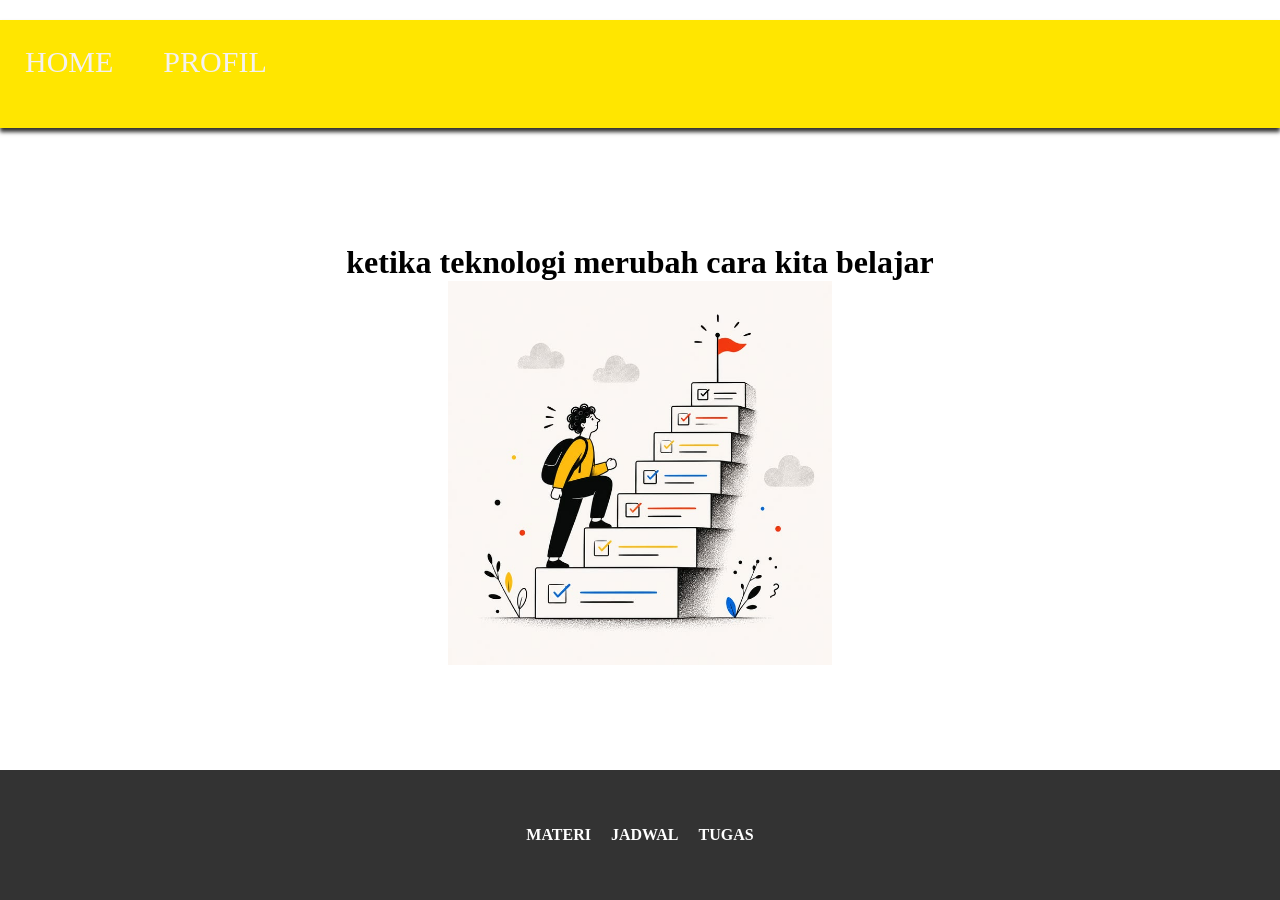
<file: index.html>
<html>
    <head>
         <title>GUNTOL</title>
                <link rel="icon" href="WhatsApp Image 2026-10-12 at 19.35.45.jpeg" /> 
         <link rel="stylesheet" href="style.css" />
    </head>
    <body>
        <div class="container">
      <!-- NAVIGATION BAR -->
      <div class="container-navbar">
        <ul class="ul-navbar">
            <li class="li-navbar">
                <a href="#" class="a-navbar">HOME</a>
            </li>
            <li class="li-navbar">
                <a href="profil.html" class="a-navbar">PROFIL</a>
            </li>
        </ul>
      </div> 
      <!-- NAVIGATION BAR -->

      <!-- CONTENT 1 -->
       <div class="container-content">
          <h1 class="h1-content">ketika teknologi merubah cara kita belajar</h1>
          <img src="WhatsApp Image 2026-10-12 at 20.08.53.jpeg" alt="GUNTOL" class="img-content" />
       </div>
      <!-- CONTENT 1 END -->

      <!-- FOOTER -->
       <div class="container-footer">
        <ul class="ul-footer">
            <li class="li-footer">
                <a href="about.html" class="a-footer">MATERI </a>
            </li>
            <li class="li-footer">
                <a href="contact.html" class="a-footer">JADWAL</a>
            </li>
            <li class="li-footer">
                <a href="tugas.html" class="a-footer">TUGAS</a>
            </li>
        </ul>
       </div>
      <!-- FOOTER END -->
       </div>
       
    </body>
</html>
</file>
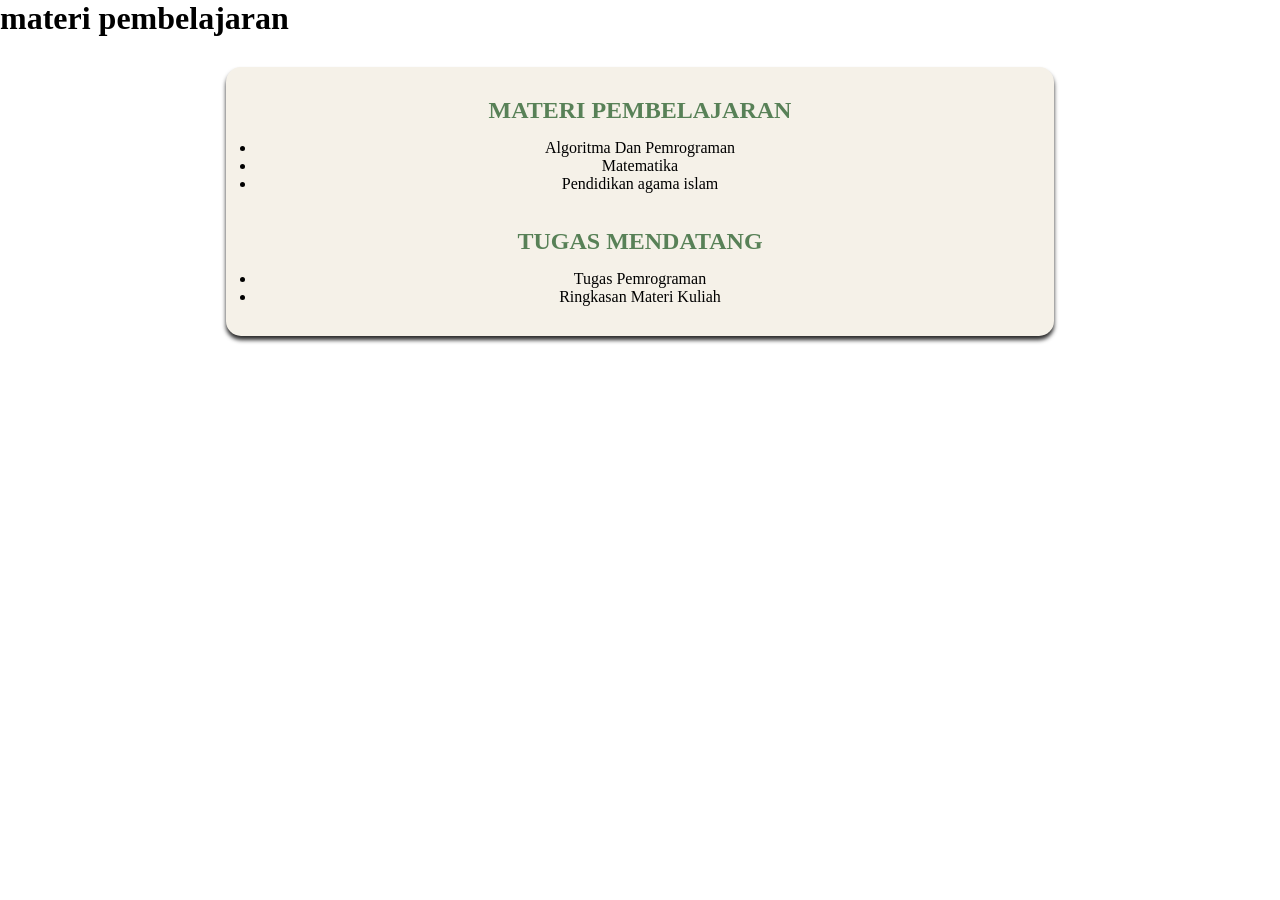
<file: about.html>
<html>
    <head>
        <title>GUNTOL</title>
            <link rel="icon" href="WhatsApp Image 2026-10-12 at 19.35.45.jpeg" />
        <link rel="stylesheet" href="style.css" />
    </head>
    <body>
        <h1>materi pembelajaran</h1>
        
        <div class="card-about">

            <h2>MATERI PEMBELAJARAN</h2>
            <ul>
                <li>Algoritma Dan Pemrograman</li>
                <li>Matematika</li>
                <li>Pendidikan agama islam</li>
            </ul>

            <h2 class="jarak-atas">TUGAS MENDATANG</h2>
            <ul>
                <li>Tugas Pemrograman</li>
                <li>Ringkasan Materi Kuliah</li>
            </ul>
        </div>


    
    </body>
</html>
</file>
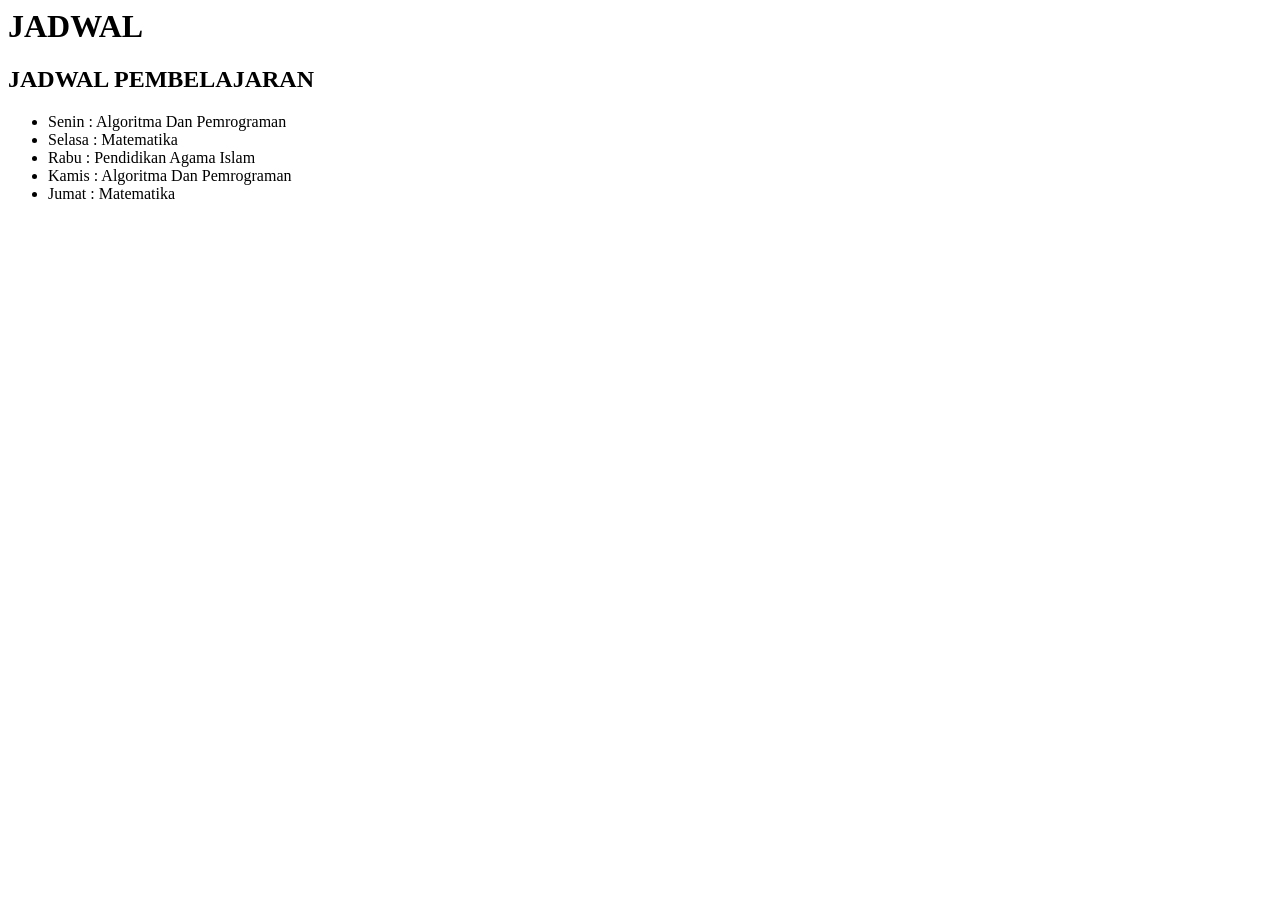
<file: contact.html>
<html>
    <head>
        <title>GUNTOL</title>
        <link rel="icon" href="WhatsApp Image 2026-10-12 at 19.35.45.jpeg" />
    </head>
    <body>
        <h1>JADWAL</h1>
        <div class="card-contact">
            <h2>JADWAL PEMBELAJARAN</h2>
            <ul>
                <li>Senin : Algoritma Dan Pemrograman</li>
                <li>Selasa : Matematika</li>
                <li>Rabu : Pendidikan Agama Islam</li>
                <li>Kamis : Algoritma Dan Pemrograman</li>
                <li>Jumat : Matematika</li>
            </ul>

        </div>
        
       
    </body>
</html>
</file>
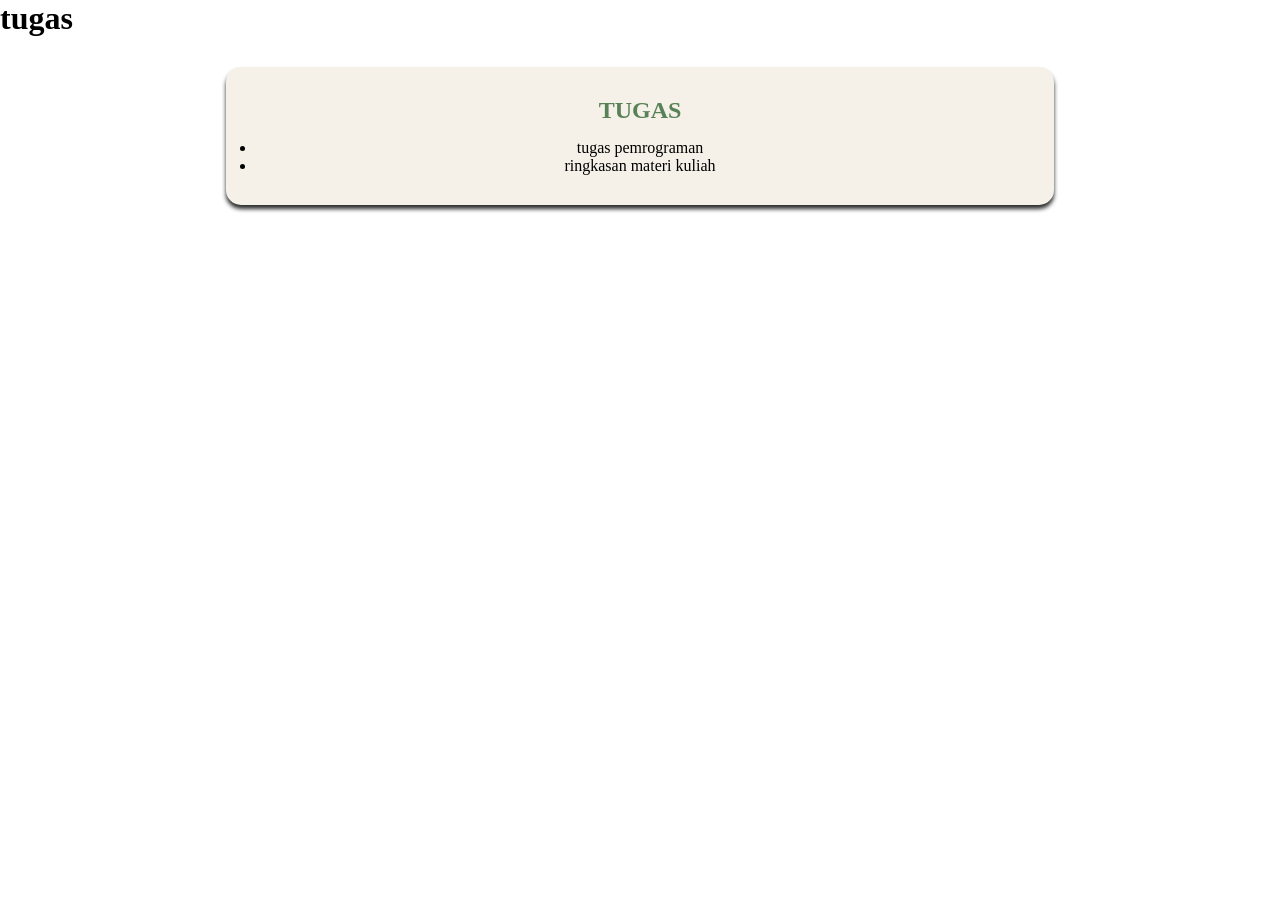
<file: TUGAS.html>
<html>  
    <head>
            <title>GUNTOL</title>
                    <link rel="icon" href="WhatsApp Image 2026-10-12 at 19.35.45.jpeg" /> 
            <link rel="stylesheet" href="style.css" />
    </head>

    <body>  
        <h1>tugas</h1>
        <div class="card-about">
            <h2>TUGAS</h2>
            <ul>
                <li>tugas pemrograman</li>
                <li>ringkasan materi kuliah</li>
            </ul>   
    </body>
</html>
</file>
<file: style.css>
*,
html {
    margin: 0;
    padding: 0;
}

.container {
    display: flex;
    flex-direction: column;
    min-height: 100vh;
    justify-content: space-between;
    margin: 0;
    padding: 0;
}

.container-navbar {
    background-color: #ffe600;
    width: 100%;
    height: 12vh;
    margin-top: 20px;
    display: flex;
    justify-content: left;
    align-items: left;
    gap: 50px;
    box-shadow: 0px 4px 4px #313130;
}

.ul-navbar {
  display: flex;
  height: 100px;
  justify-content: left;
  align-items: left;
}

.li-navbar {
   font-size: 30px;
   list-style-type: none;
   padding: 20px;
   margin: 5px;
   color: rgb(244, 241, 241);
}

.li-navbar:hover {
   background-color:#50fa3d;
   transition: 0.5s ease-in-out;
   transition-delay: 0.5s;
   border-radius: 8px;
}

.a-navbar {
    color: rgb(244, 241, 241);
    text-decoration: none;
}


.container-content {
    margin-top: 0;       
    padding-top: 10px;   
    text-align: center;  
}

.h1-content {
    margin-top: 0;       
}
.a-content {
    width: 500%;
    height: 500%;
}

.img-content {
    width: 30%;
    height: 70%;
}

.container-footer {
    
    height: 10vh;
    background-color: #333;
    display: flex;
    justify-content: center;
    align-items: center;
    padding: 20px 0;
}

.h1-footer {
    color: rgb(0, 0, 0);
    font-size: 30px;
}
.ul-footer {
    list-style-type: none;
    display: flex;
    gap: 20px; /* Jarak antar menu */
    margin: 0;
    padding: 0;
}
.a-footer {
    text-decoration: none;
    color: white;
    font-weight: bold;
    text-transform: uppercase;
    transition: color 0.3s;
}
.a-footer:hover {
    color: #007bff; /* Warna berubah saat di-hover */
}
.card-about {
    width: 60%;
    background-color: #f5f1e8;
    margin: 30px auto;
    padding: 30px;
    border-radius: 15px;
    box-shadow: 0px 4px 4px #2c2c2c;
    text-align: center;
}

.jarak-atas {
    margin-top: 35px; /* Mengatur jarak dari list materi di atasnya */
}


.card-about h2 {
    color: #588157;
    margin-bottom: 15px;
}

.card-about p {
    color: #333;
    font-size: 18px;
    line-height: 1.8;
}

.contact-btn {
    display: flex;
    align-items: center;
    gap: 10px;
    padding: 15px 25px;
    border-radius: 12px;
    text-decoration: none;
    color: #fff;
    font-weight: bold;
    font-size: 18px;
    transition: background-color 0.3s ease;
    box-shadow: 0 4px 10px rgba(0,0,0,0.2);
}


.card-about p {
    color: #333;
    font-size: 18px;
    line-height: 1.8;
}


/*warna tombol*/
.wa {background-color: #25D366;}
.ig {background-color: #E1306C;}

.contact-btn:hover {
    transform: scale(1.05);
}
</file>
